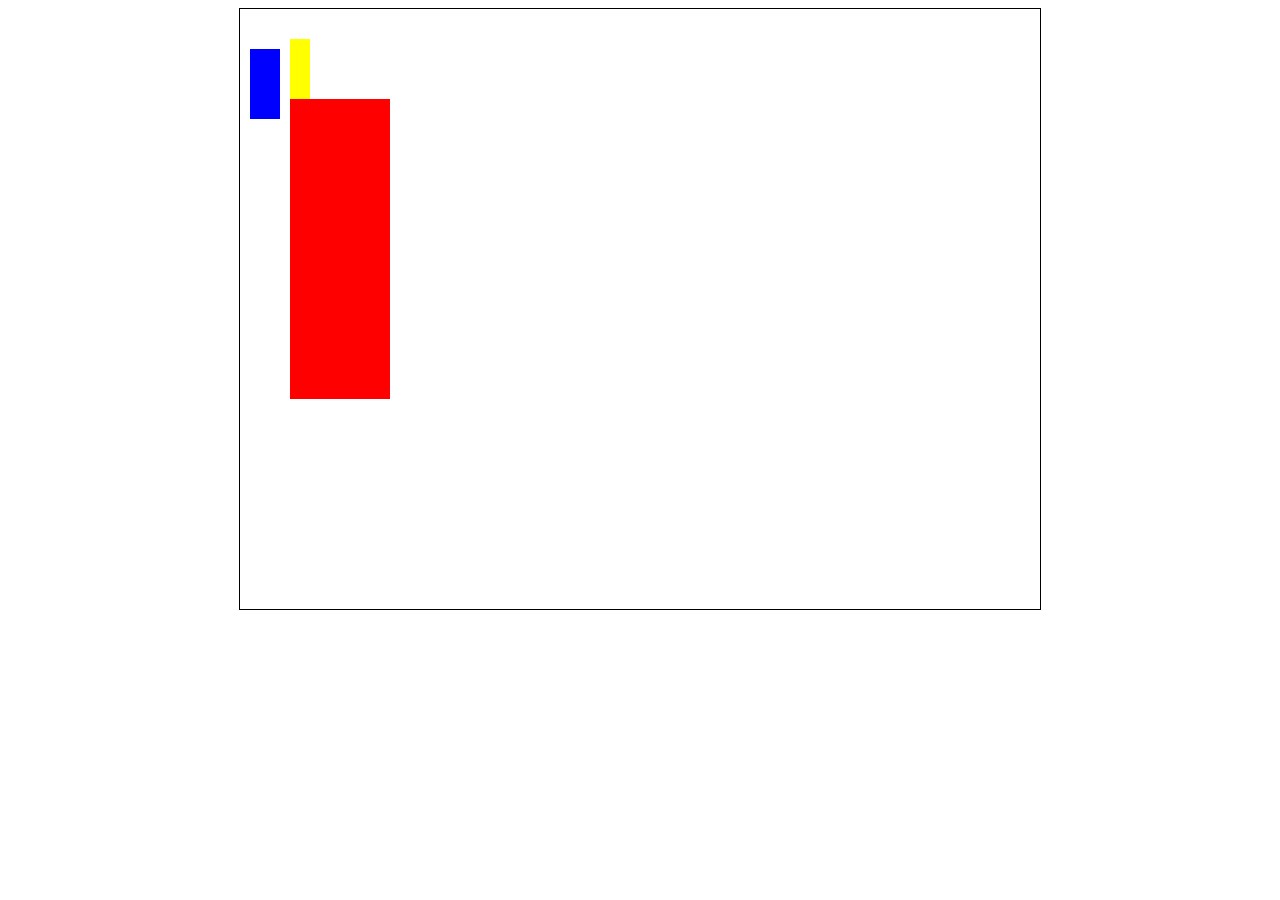
<file: 1-hello-world-canvas/index.html>
<!DOCTYPE html>
<html lang="en">
<head>
    <meta charset="UTF-8">
    <meta name="viewport" content="width=device-width, initial-scale=1.0">
    <title>Hello World Canvas</title>
    <link rel="stylesheet" type="text/css" href="assets/css/style.css">
    
</head>
<body>

  <canvas id="hello-world-canvas" width="800" height="600"></canvas>



    <script type="text/javascript" src="assets/javascript/app.js"></script>
</body>
</html>
</file>
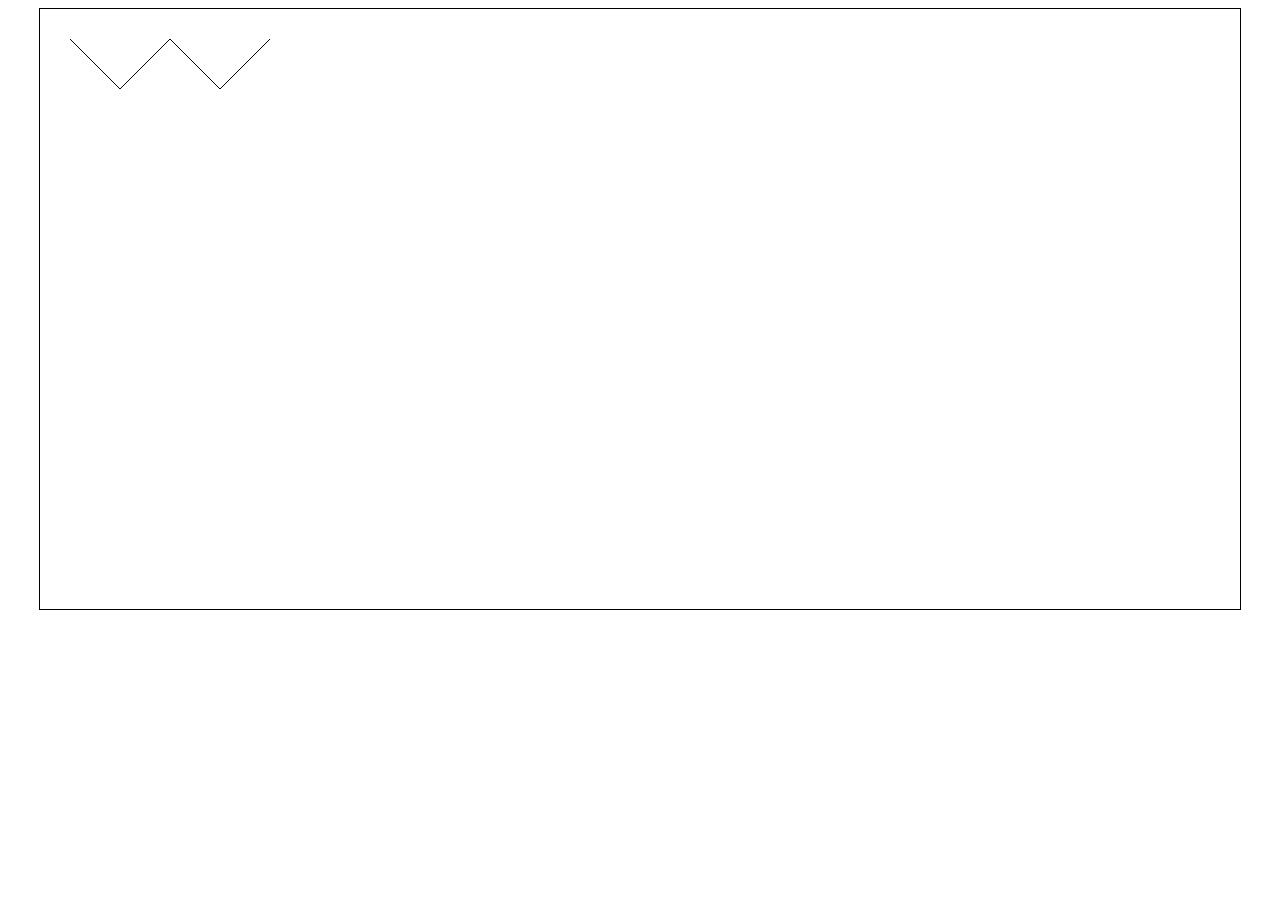
<file: 3-drawing-complex-lines/index.html>
<!DOCTYPE html>
<html lang="en">
<head>
    <meta charset="UTF-8">
    <meta name="viewport" content="width=device-width, initial-scale=1.0">
    <title>Drawing Complex Lines</title>
    <link rel="stylesheet" type="text/css" href="assets/css/style.css">
    
</head>
<body>

    <canvas id="drawing-lines" width="1200" height="600"></canvas>
 
    <script type="text/javascript" src="assets/javascript/app.js"></script>
</body>
</html>
</file>
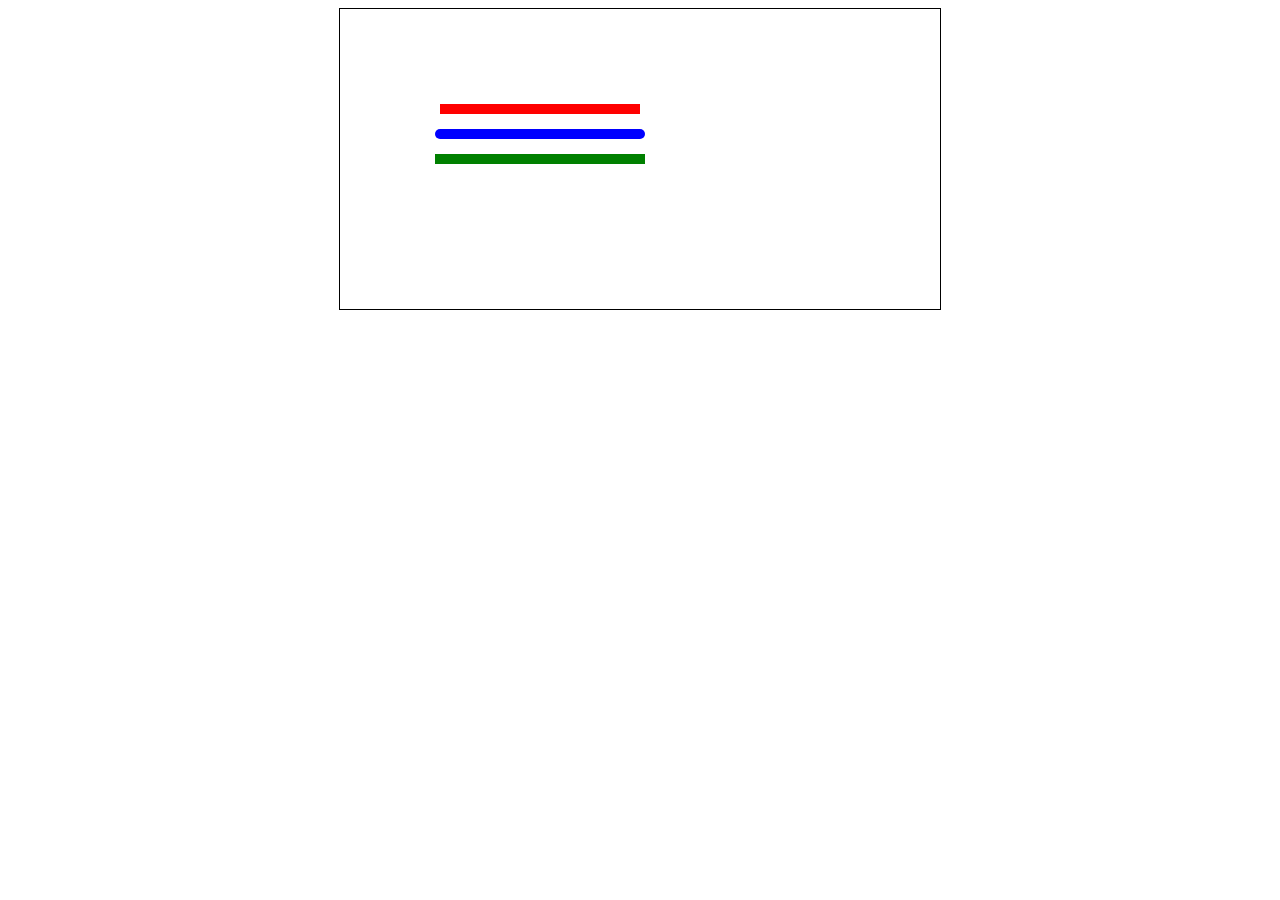
<file: 4-line-caps/index.html>
<!DOCTYPE html>
<html lang="en">
<head>
    <meta charset="UTF-8">
    <meta name="viewport" content="width=device-width, initial-scale=1.0">
    <title>Line Caps</title>
    <link rel="stylesheet" type="text/css" href="assets/css/style.css">
    
</head>
<body>

  <canvas id="line-caps" width="600" height="300"></canvas>
 
    <script type="text/javascript" src="assets/javascript/app.js"></script>
</body>
</html>
</file>
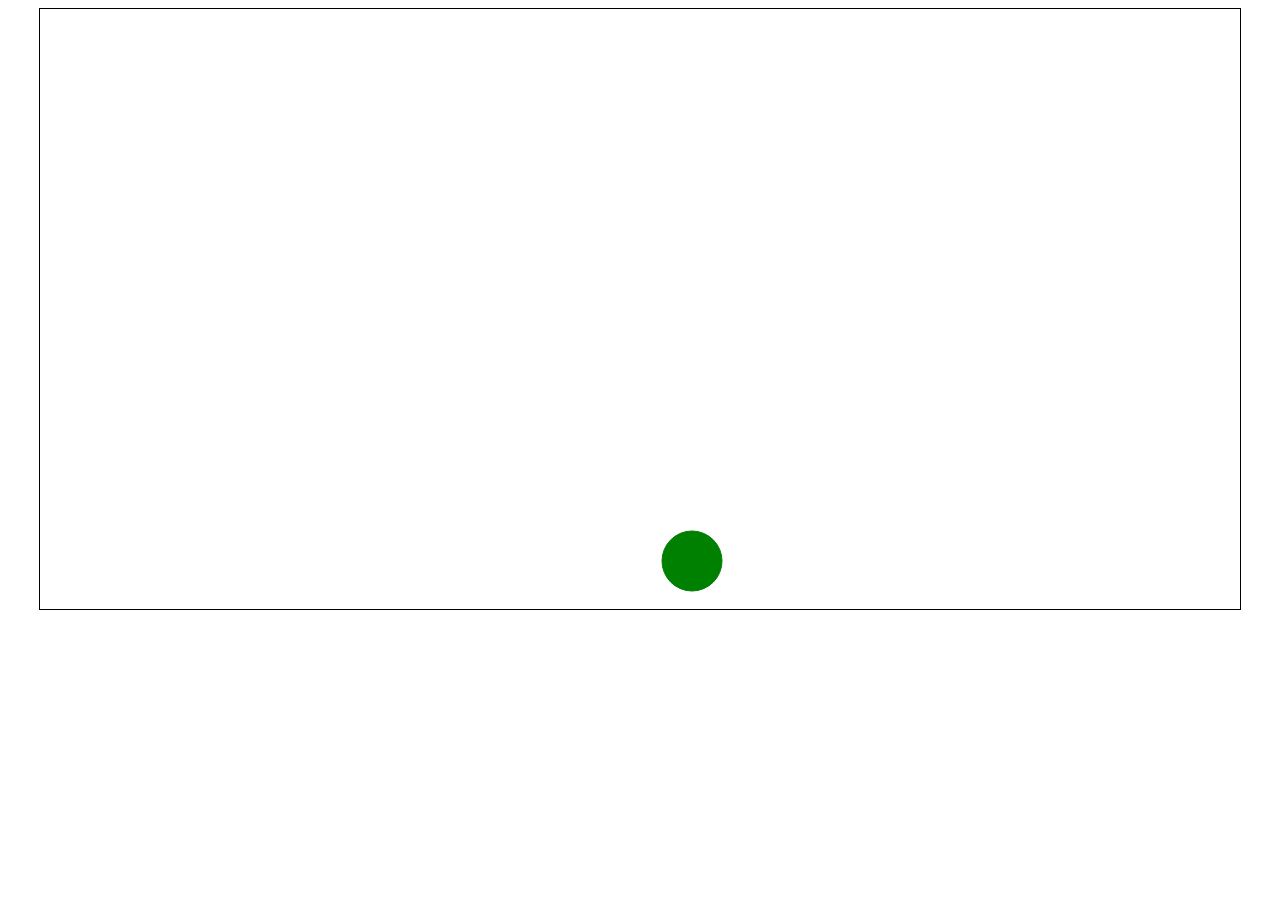
<file: 6-bouncing-ball/index.html>
<!DOCTYPE html>
<html lang="en">
<head>
    <meta charset="UTF-8">
    <meta name="viewport" content="width=device-width, initial-scale=1.0">
    <title></title>
    <link rel="stylesheet" type="text/css" href="assets/css/style.css">
    
</head>
<body>

  <canvas id="bouncing-ball" width="1200" height="600"></canvas>
 
    <script type="text/javascript" src="assets/javascript/app.js"></script>
</body>
</html>
</file>
<file: 1-hello-world-canvas/assets/css/style.css>
#hello-world-canvas{
    border: 1px solid black;
    display: block;
    margin: 0 auto;
}
</file>
<file: 3-drawing-complex-lines/assets/css/style.css>
#drawing-lines{
    border: 1px solid black;
    display: block;
    margin: 0 auto;
}
</file>
<file: 4-line-caps/assets/css/style.css>
#line-caps{
    border: 1px solid black;
    display: block;
    margin: 0 auto;
}
</file>
<file: 6-bouncing-ball/assets/css/style.css>
#bouncing-ball{
    border: 1px solid black;
    display: block;
    margin: 0 auto;
}
</file>
